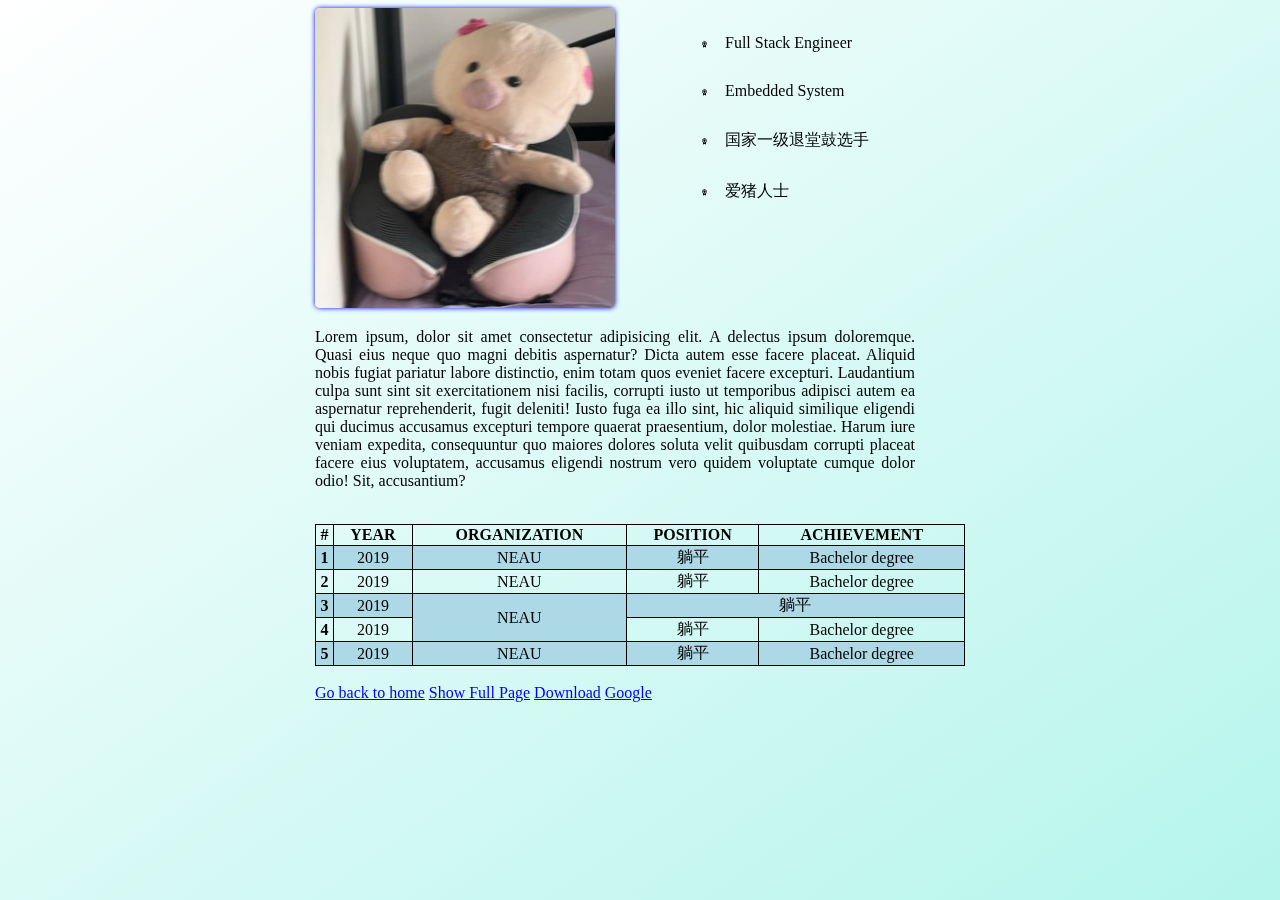
<file: src/about.html>
<!DOCTYPE html>
<html lang="en">
<head>
  <meta charset="UTF-8">
  <meta name="viewport" content="width=device-width, initial-scale=1.0">
  <title>About Me</title>
  <link rel="shortcut icon" href="/img/1.ico" type="image/x-icon">
  <link rel="stylesheet" href="about.css">
</head>
<body>
   <div class="background"></div>
   <main>
    <header>
      <a href="/index.html">
        <img src="/img/1.jpg" alt="headphoto">
      </a>
      <div>
        <ol>
          <li>Full Stack Engineer</li>
          <li>Embedded System</li>
          <li>国家一级退堂鼓选手</li>
          <li>爱猪人士</li>
        </ol>
      </div>
    </header>
    <p>
      Lorem ipsum, dolor sit amet consectetur adipisicing elit. A delectus ipsum doloremque. Quasi eius neque quo magni debitis aspernatur? Dicta autem esse facere placeat. Aliquid nobis fugiat pariatur labore distinctio, enim totam quos eveniet facere excepturi. Laudantium culpa sunt sint sit exercitationem nisi facilis, corrupti iusto ut temporibus adipisci autem ea aspernatur reprehenderit, fugit deleniti! Iusto fuga ea illo sint, hic aliquid similique eligendi qui ducimus accusamus excepturi tempore quaerat praesentium, dolor molestiae. Harum iure veniam expedita, consequuntur quo maiores dolores soluta velit quibusdam corrupti placeat facere eius voluptatem, accusamus eligendi nostrum vero quidem voluptate cumque dolor odio! Sit, accusantium?

    </p>
    <br>
    <table>
      <thead>
        <tr>
          <th scope="col">#</th>
          <th scope="col">Year</th>
          <th scope="col">Organization</th>
          <th scope="col">Position</th>
          <th scope="col">Achievement</th>
        </tr>
      </thead>
      <tbody>
        <tr class="table-blue">
          <th scope="row">1</th>
          <td>2019</td>
          <td>NEAU</td>
          <td>躺平</td>
          <td>Bachelor degree</td>
        </tr>
        <tr>
          <th scope="row">2</th>
          <td>2019</td>
          <td>NEAU</td>
          <td>躺平</td>
          <td>Bachelor degree</td>
        </tr>
        <tr class="table-blue">
          <th scope="row">3</th>
          <td>2019</td>
          <td rowspan="2">NEAU</td>
          <td colspan="2">躺平</td>
         
        </tr>
        <tr>
          <th scope="row">4</th>
          <td>2019</td>
        
          <td>躺平</td>
          <td>Bachelor degree</td>
        </tr>
        <tr class="table-blue">
          <th scope="row">5</th>
          <td>2019</td>
          <td>NEAU</td>
          <td>躺平</td>
          <td>Bachelor degree</td>
        </tr>
      </tbody>
      <tfoot></tfoot>
    </table>
    <br>
    <a href="/index.html">Go back to home</a>
    <a href="/img/1.jpg">Show Full Page</a>
    <a href="/img/1.jpg" download>Download</a>
    <a href="http://www.google.com">Google</a>
   </main>
 

</body>
</html>
</file>
<file: src/about.css>
body {
  display: flex;
  justify-content: center;
}

.mySpan {
  /* 外间距 */
  /* margin: 5px 0; */
  /* 内间距 */
  padding: 5px 10px;
  /* 字体颜色 */
  color: #fff;
  /* 背景颜色 */
  background-color: #1379c2;
  /* 圆角处理 */
  border-radius: 5px;
  /* 鼠标手样式 */
  cursor: pointer;

}

img {
  display: inline;
  width: 300px;
  border-radius: 5px;
  box-shadow: 0px 0px 5px;
}

p {
  max-width: 600px;
  text-align: justify;
}

header {
  display: flex;
  gap: 50px;
}

ul {
  /* list-style: none; */
  /* list-style-type: square; */
  list-style-image: url("/img/1.svg");
}

ol {
  list-style-image: url("/img/1.svg");
}

li {
  margin: 10px;
  padding: 10px;
}


.background {
  position: fixed;
  z-index: -1;
  top: 0;
  bottom: 0;
  width: 100%;
  background: linear-gradient(to right bottom, white, #b5f5ec 100%);
}

table {
  width: 650px;
  border: 1px solid;
  border-collapse: collapse;
}

th,
td {
  border: 1px solid;
  text-align: center;
}

.table-blue {
  background-color: lightblue;
}

thead th {
  text-transform: uppercase;
}
</file>
